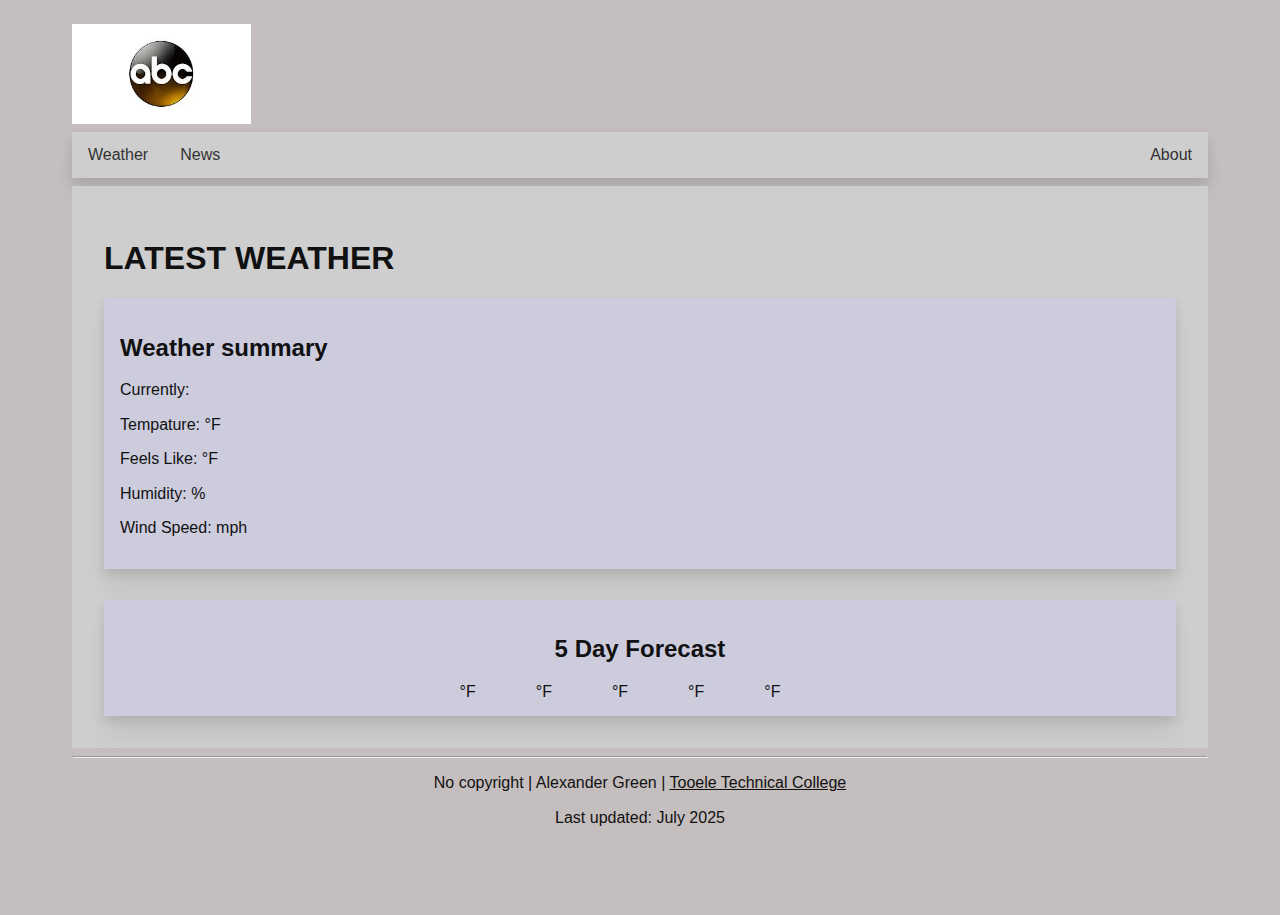
<file: index.html>
<!DOCTYPE html>
<html lang="en">
  <head>
    <meta charset="UTF-8" />
    <meta name="viewport" content="width=device-width, initial-scale=1.0" />
    <title>Home</title>
    <link rel="stylesheet" href="./styles.css" />
  </head>

  <body>
    <img class="logo" src="images/ABC.jpeg" alt="News Logo" />
    <nav>
      <ul>
        <li><a href="index.html">Weather</a></li>
        <li><a href="news.html">News</a></li>
        <li><a href="news.html">About</a></li>
      </ul>
    </nav>

    <section class="weather-section">
      <div class="page">
        <h1>LATEST WEATHER</h1>
        <div class="archive">
          <article class="article">
            <section id="stats">
              <div class="summary">
                <h2>Weather summary</h2>
                <h3 id="five-city"></h3>
                <p>Currently: <span id="current-desc"></span></p>
                <p>
                  Tempature:
                  <span id="current-temp"></span> °F
                </p>
                <p>Feels Like: <span id="current-feelsLike"></span> °F</p>
                <p>Humidity: <span id="current-humid"></span>%</p>
                <p>Wind Speed: <span id="current-windSpeed"></span> mph</p>
              </div>
            </section>
            <div id="mainIcon"></div>
          </article>

          <!-- 5 day forecast -->
          <div class="article-five-day">
            <article id="forecastContainer">
              <h2 id="forecastTitle">5 Day Forecast</h2>
              <h3 id="city"></h3>
              <div class="flex">
                <div class="flex-col">
                  <span id="dayTitle1" class="col-head"></span>
                  <div id="image1"></div>
                  <span class="temp-data">
                    <span id="data1"></span>
                    <span>°F</span>
                  </span>
                </div>
                <div class="flex-col">
                  <span id="dayTitle2" class="col-head"></span>
                  <div id="image2"></div>
                  <div class="temp-data">
                    <span id="data2"></span>
                    <span>°F</span>
                  </div>
                </div>
                <div class="flex-col">
                  <span id="dayTitle3" class="col-head"></span>
                  <div id="image3"></div>
                  <div class="temp-data">
                    <span id="data3"></span>
                    <span>°F</span>
                  </div>
                </div>
                <div class="flex-col">
                  <span id="dayTitle4" class="col-head"></span>
                  <div id="image4"></div>
                  <div class="temp-data">
                    <span id="data4"></span>
                    <span>°F</span>
                  </div>
                </div>
                <div class="flex-col">
                  <span id="dayTitle5" class="col-head"></span>
                  <div id="image5"></div>
                  <div class="temp-data">
                    <span id="data5"></span>
                    <span>°F</span>
                  </div>
                </div>
              </div>
            </article>
          </div>
        </div>
      </div>
    </section>
    <hr />

    <footer>
      <p>
        No copyright | Alexander Green |
        <a href="https://tooeletech.edu/" target="_blank">
          Tooele Technical College</a
        >
      </p>
      <p>Last updated: July 2025</p>
    </footer>
    <script src="weather.js"></script>
  </body>
</html>
</file>
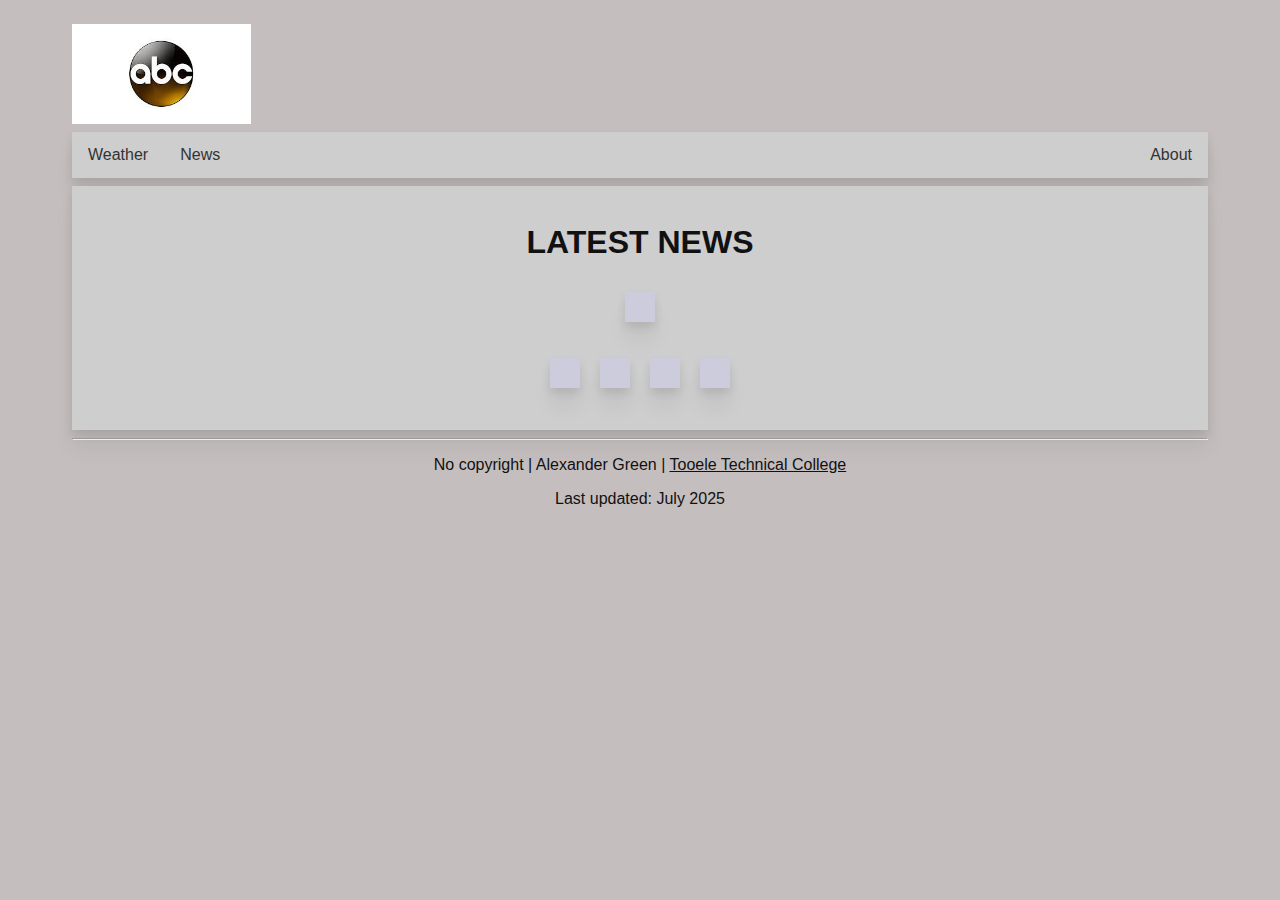
<file: news.html>
<!DOCTYPE html>
<html lang="en">
  <head>
    <meta charset="UTF-8" />
    <meta name="viewport" content="width=device-width, initial-scale=1.0" />
    <title>News</title>
    <link rel="stylesheet" href="./styles.css" />
  </head>

  <body>
    <img class="logo" src="images/ABC.jpeg" alt="News Logo" />
    <nav>
      <ul>
        <li><a href="index.html">Weather</a></li>
        <li><a href="news.html">News</a></li>
        <li><a href="news.html">About</a></li>
      </ul>
    </nav>

    <section class="late-news">
      <h1>LATEST NEWS</h1>

      <article class="news-box">
        <article id="newsContainer0"></article>
      </article>

      <!-- news stories -->

      <div class="news-blips">
        <div class="news-box">
          <article id="newsContainer1"></article>
        </div>

        <div class="news-box">
          <article id="newsContainer2"></article>
        </div>

        <div class="news-box">
          <article id="newsContainer3"></article>
        </div>

        <div class="news-box">
          <article id="newsContainer4"></article>
        </div>
      </div>
    </section>
    <hr />

    <footer>
      <p>
        No copyright | Alexander Green |
        <a href="https://tooeletech.edu/" target="_blank">
          Tooele Technical College</a
        >
      </p>
      <p>Last updated: July 2025</p>
    </footer>
    <script src="news.js"></script>
  </body>
</html>
</file>
<file: styles.css>
body {
  background: rgb(197, 190, 190);
  color: #111;
  padding: 1em 4em 4em 4em;
  font-family: sans-serif;
  line-height: 1.15;
}

a {
  color: #111;
}

ul {
  max-width: 100%;
  list-style-type: none;
  margin: 0;
  padding: 0;
  overflow: hidden;
  background-color: #cecece;
}

li {
  float: left;
}

li a {
  display: block;
  color: #333;
  text-align: center;
  padding: 14px 16px;
  text-decoration: none;
}

li a:hover:not(.active) {
  background-color: #111;
}

.active {
  background-color: #048caa;
}

/* weather Section */
.logo {
  width: auto;
  height: 100px;
  display: block;
}

nav {
  margin: 0.5em 0;
}

nav ul {
  background: #cecece;
  box-shadow: 0 5px 10px rgba(0, 0, 0, 0.1), 0 20px 20px rgba(0, 0, 0, 0.05);
  display: flex;
  justify-content: flex-start;
  width: 100%;
}

nav ul :last-child {
  margin-left: auto;
}

li a:hover:not(.active) {
  background-color: #048caa;
  color: #fff;
}

.page {
  padding: 2em;
  background: #cecece;
  max-width: 100%;
}

.archive {
  display: grid;
  grid-template-columns: repeat(auto-fit, minmax(180px, 1fr));
  grid-gap: 1em;
  grid-auto-flow: dense;
}

.article {
  text-align: center;
  padding: 1em;
  background: rgba(200, 200, 255, 0.3);
  box-shadow: 0 5px 10px rgba(0, 0, 0, 0.1), 0 20px 20px rgba(0, 0, 0, 0.05);
}

.article img {
  max-width: 100%;
}

.five-day {
  text-align: center;
  padding: 1em;
  box-shadow: 0 5px 10px rgba(0, 0, 0, 0.1), 0 20px 20px rgba(0, 0, 0, 0.05);
  grid-column: 1 / 5;
  background: rgba(200, 200, 255, 0.3);
}

.day {
  color: #111;
  max-width: 100px;
  height: 125px;
  background-color: #048caa;
}

.article:nth-child(1) {
  grid-column: 1 / -1;
  background: rgba(200, 200, 255, 0.3);
}

.article:nth-child(8) {
  grid-column: -3 / -1;
  background: rgba(255, 200, 255, 0.3);
}

.article:nth-child(8):after {
  content: "grid-column: -3 / -1";
}

@media (max-width: 680px) {
  .archive {
    display: flex;
    flex-direction: column;
  }
  .article {
    margin-bottom: 1em;
  }
}

@media (max-width: 900px) {
  .news-blips {
    flex-wrap: wrap;
  }
}

/* Weather sections */
.article-five-day {
  grid-column: 1 / -1;
  padding: 15px;
  margin-top: 15px;
  box-shadow: 0 5px 10px rgba(0, 0, 0, 0.1), 0 20px 20px rgba(0, 0, 0, 0.05);
  background-color: rgba(200, 200, 255, 0.3);
}

.five-article {
  text-align: center;
}

#city {
  text-align: center;
}

#forecastTitle {
  text-align: center;
}

.flex {
  display: flex;
  justify-content: center;
  flex-wrap: wrap;
}

.flex-col {
  text-align: center;
  margin-right: 50px;
}

.flex-col img {
  width: 100px;
  height: 100px;
  padding: 10px;
}

#stats {
  text-align: start;
  float: left;
}

.temp-data {
  margin-left: 10px;
  display: flex;
}

.weatherIcon {
  display: flex;
  margin-left: 0px;
}

footer {
  text-align: center;
}

/* News Section */

.late-news {
  padding: 1em;
  background: #cecece;
  box-shadow: 0 5px 10px rgba(0, 0, 0, 0.1), 0 20px 20px rgba(0, 0, 0, 0.05);
  display: flex;
  flex-direction: column;
  align-items: center;
  justify-content: center;
}

.news-blips {
  display: flex;
  width: 100%;
  align-items: flex-start;
  justify-content: center;
  padding: 1em;
}

#newsContainer {
  margin: 1em;
}

.news-box a {
  font-size: 0.75rem;
  font-style: italic;
}

.news-box .title {
  font-size: 1.2rem;
  font-weight: bold;
}

.news-box {
  padding: 15px;
  margin: 10px;
  box-shadow: 0 5px 10px rgba(0, 0, 0, 0.1), 0 20px 20px rgba(0, 0, 0, 0.05);
  background-color: rgba(200, 200, 255, 0.3);
  overflow: hidden;
}

.news-blips,
.news-box {
  min-width: 0;
}

.news-box img {
  max-width: 100%;
  height: auto;
}
</file>
